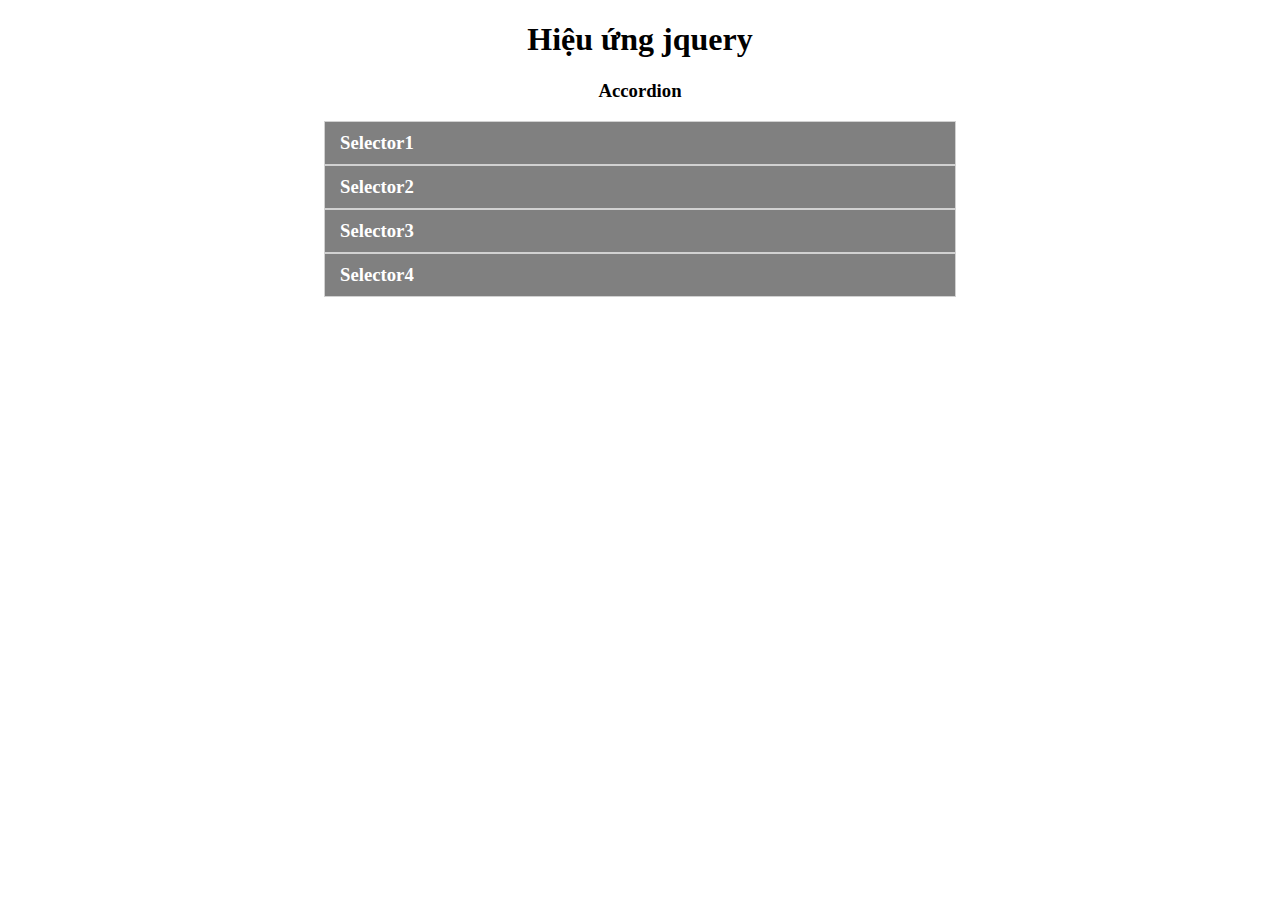
<file: index.html>
<!DOCTYPE html>
<html>
<head>
	<meta charset="utf-8">
	<meta http-equiv="X-UA-Compatible" content="IE=edge">
	<title>test accordion</title>
	<link rel="stylesheet" href="">
	<link rel="stylesheet" type="text/css" href="styles.css">
</head>
<body>
	<div class="container">
		<h1>Hiệu ứng jquery</h1>
		<h3>Accordion</h3>
	<div class="hieuung">
		<div class="motkhoi">
			<h3 id="accordion">Selector1</h3>
			<div class="ndmotkhoi">
				hung vo hung vo hung vo hung vo hung vo hung vo hung vo hung vohung vo hung vo hung vo hung vo hung vo
			</div>
		</div> <!-- end motkhoi -->
		<div class="motkhoi">
			<h3 id="accordion">Selector2</h3>
			<div class="ndmotkhoi">
				hung vo hung vo hung vo hung vo hung vo hung vo hung vo hung vohung vo hung vo hung vo hung vo hung vo
			</div>
		</div> <!-- end motkhoi -->
		<div class="motkhoi">
			<h3 id="accordion">Selector3</h3>
			<div class="ndmotkhoi">
				hung vo hung vo hung vo hung vo hung vo hung vo hung vo hung vohung vo hung vo hung vo hung vo hung vo
			</div>
		</div> <!-- end motkhoi -->
		<div class="motkhoi">
			<h3 id="accordion">Selector4</h3>
			<div class="ndmotkhoi">
				hung vo hung vo hung vo hung vo hung vo hung vo hung vo hung vohung vo hung vo hung vo hung vo hung vo
			</div>
		</div> <!-- end motkhoi -->
	
	</div>
	</div>
   	<script type="text/javascript" src="jquery1.11.3jquery.min.js"></script>
   	<script type="text/javascript" src="customs.js"></script>

<!-- 	<script type="text/javascript">
		$(document).ready(function(){
		$('#accordion').hide();
		$('#accordion').click(function(){
		$accordion = $(this).next();
			if ($accordion.is(':hiden') === true) {
				$(".motkhoi .ndmotkhoi").slideUp();
				$accordion.slideDown();
			} else{
				$accordion.slideUp();
			}
		});
	})
	</script> -->

</body>
</html>
</file>
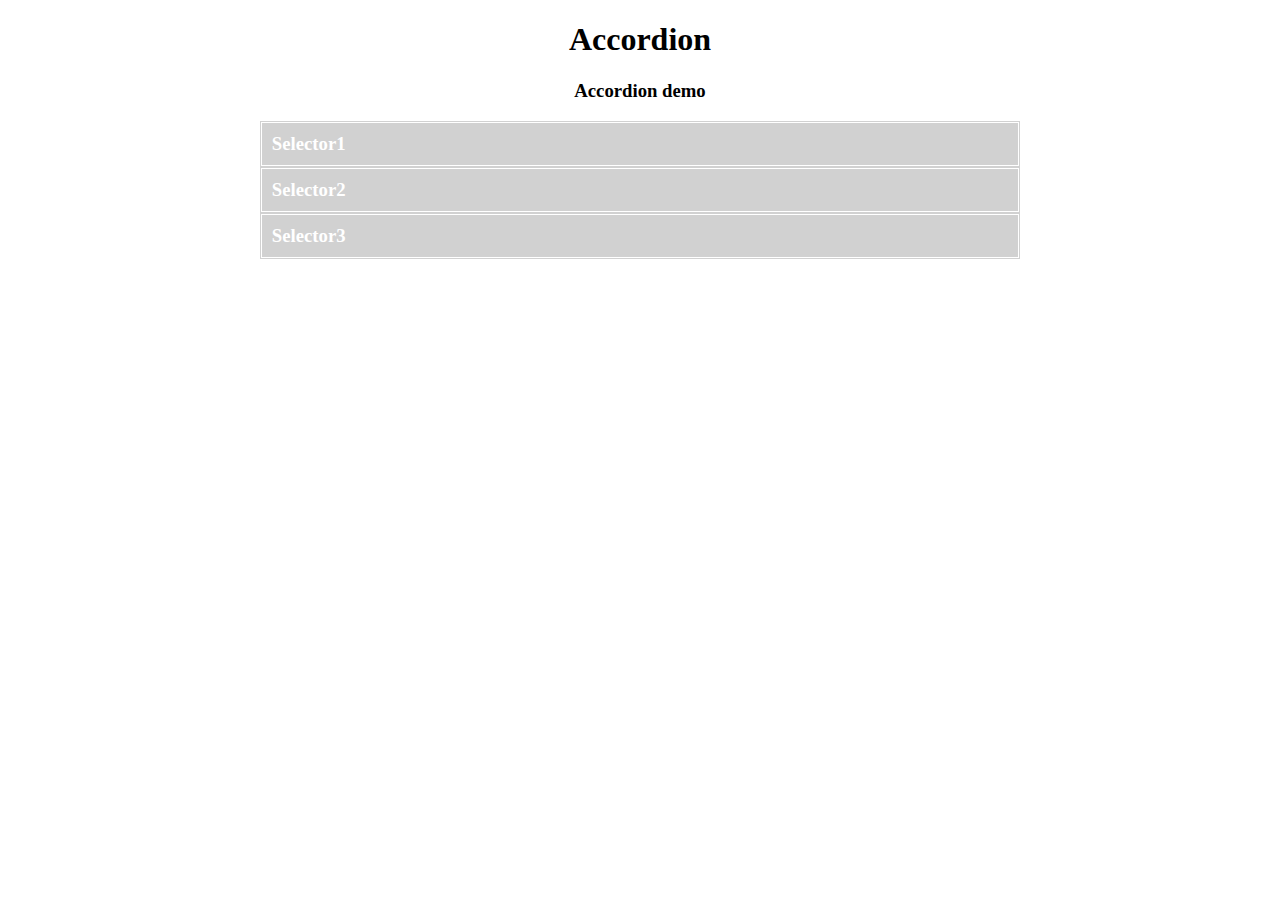
<file: index1.html>
<!DOCTYPE html>
<html>
<head>
	<meta charset="utf-8">
	<meta http-equiv="X-UA-Compatible" content="IE=edge">
	<title></title>
	<link rel="stylesheet" href="">
</head>
<body>
	<div class="container">
		<h1>Accordion</h1>
		<h3>Accordion demo</h3>
		<div class="group">
			<h3>Selector1</h3>
			<div class="group-content">
				<span>một nụ hôn cuối rồi tạm biệt nhau ngày mai mình sẽ mất nhau thật rồi.</span>
			</div>
		</div>
		<div class="group">
			<h3>Selector2</h3>
			<div class="group-content">
				<span>một nụ hôn cuối rồi tạm biệt nhau ngày mai mình sẽ mất nhau thật rồi.</span>
			</div>
		</div>
		<div class="group">
			<h3>Selector3</h3>
			<div class="group-content">
				<span>một nụ hôn cuối rồi tạm biệt nhau ngày mai mình sẽ mất nhau thật rồi.</span>
			</div>
		</div>
	</div>
	<style type="text/css" media="screen">
		.container{
			text-align: center;
		}
		.group{
			width:60%;
			margin: 0 auto;
			border: 1px solid #C2C2C2C2;

		}
		.group h3{
			padding: 10px;
			color: #ffffff;
			background: #C2C2C2C2;
			text-align: left;
			margin: 0;
			border: 1px solid #ffff;
		}
		.group-content{
			padding: 10px;
			text-align: left;
		}
		
	</style>
	<script type="text/javascript" src="jquery1.11.3jquery.min.js"></script>
	<script type="text/javascript">
		$(document).ready(function(){
			var acc = $(".group-content");
			acc.hide();
			$(".group h3").click(function(){
				acc.slideUp();
				$(this).parent().find(".group-content").slideDown("400");
				// return false;
			})
			
		})
	</script>
</body>
</html>
</file>
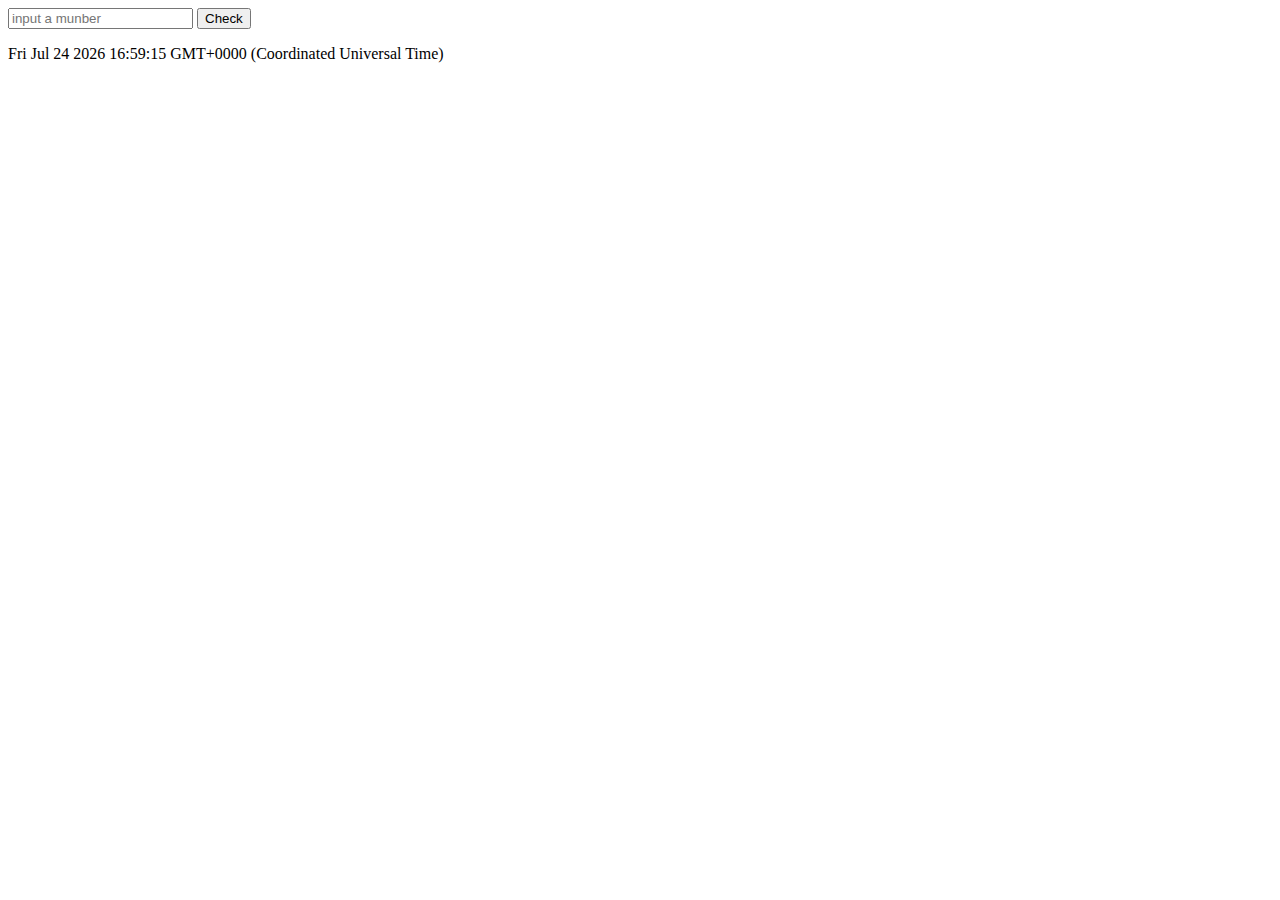
<file: input.html>
<!DOCTYPE html>
<html>
<head>
	<meta charset="utf-8">
	<meta http-equiv="X-UA-Compatible" content="IE=edge">
	<meta name="viewport" content="witdh=deive-witdh, innitial-scale=1.0">
	<title>input</title>
	<link rel="stylesheet" href="">
	<script type="text/javascript" src="jquery1.11.3jquery.min.js"></script>
</head>
<body>
	<div class="container">
		<input type="text" name="" value="" placeholder="input a munber" id="num">
		<button type="" id="btncheck">Check</button>
		<blink><p id="date"></p></blink> 
		<p id="num-demo"></p>
	</div>
	<script type="text/javascript">
		$(document).ready(function(){
			$("#btncheck").click(function(){
			// var num = document.getElementById("num").value;
			var num1 = $("#num").val();
				if(num1 % 2 == 0){
				alert("day la so chan"+num1);
			}else{
				alert("day la so le");
			};
			var flag=true;
			if(num1 < 2)
			{
				document.getElementById("num-demo").innerHTML="Khong phai la so nguyen to";
				document.getElementById("btncheck").style.height ='100px';
			}
			else if (num1 == 2) {
				document.getElementById("num-demo").innerHTML="day la so nguyen to";
			}
			else {
				for (var i = 3; i < num1-1; i+=2) {
					if(num1 % i == 0)
					{
						flag=false;
						break;
					}
					
				}
			}
			if(flag == true)
			{
				document.getElementById("num-demo").innerHTML="Day la so nguyen to";
			}
			else{
				document.getElementById("num-demo").innerHTML="khon phai la so nguyen to";
			}


		});
			var d = Date();
			document.getElementById("date").innerHTML = d.toString();
			
		})
	</script>
</body>
</html>
</file>
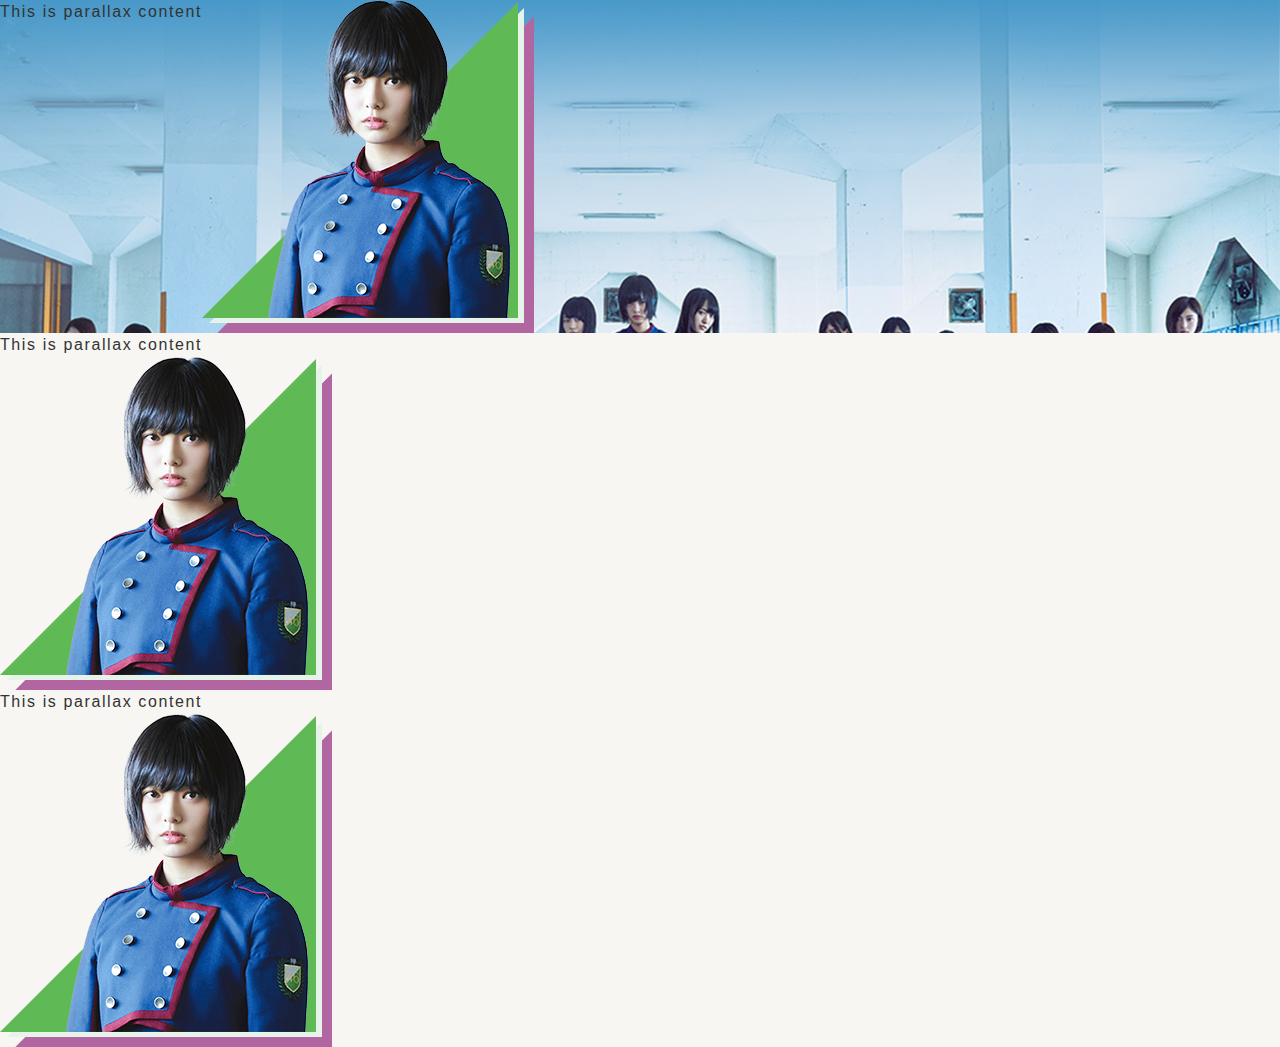
<file: parallax.html>
<!DOCTYPE html>
<html>
<head>
	<meta charset="utf-8">
	<meta http-equiv="X-UA-Compatible" content="IE=edge">
	<title>parallax</title>
	<link rel="stylesheet" href="css/reset.css">
	<link rel="stylesheet" href="css/parallax.css">
</head>

<body>
	<div class="section01">
		<div class="txt_content01"><p>This is parallax content</p></div>
		<img src="img/img02.png" alt="">
	</div>
	<div class="section02">
		<div class="txt_content02"><p>This is parallax content</p></div>
		<img src="img/img02.png" alt="">
	</div>
	<div class="section03">
		<div class="txt_content03"><p>This is parallax content</p></div>
		<img src="img/img02.png" alt="">
	</div>
	</div>
</body>
</html>
</file>
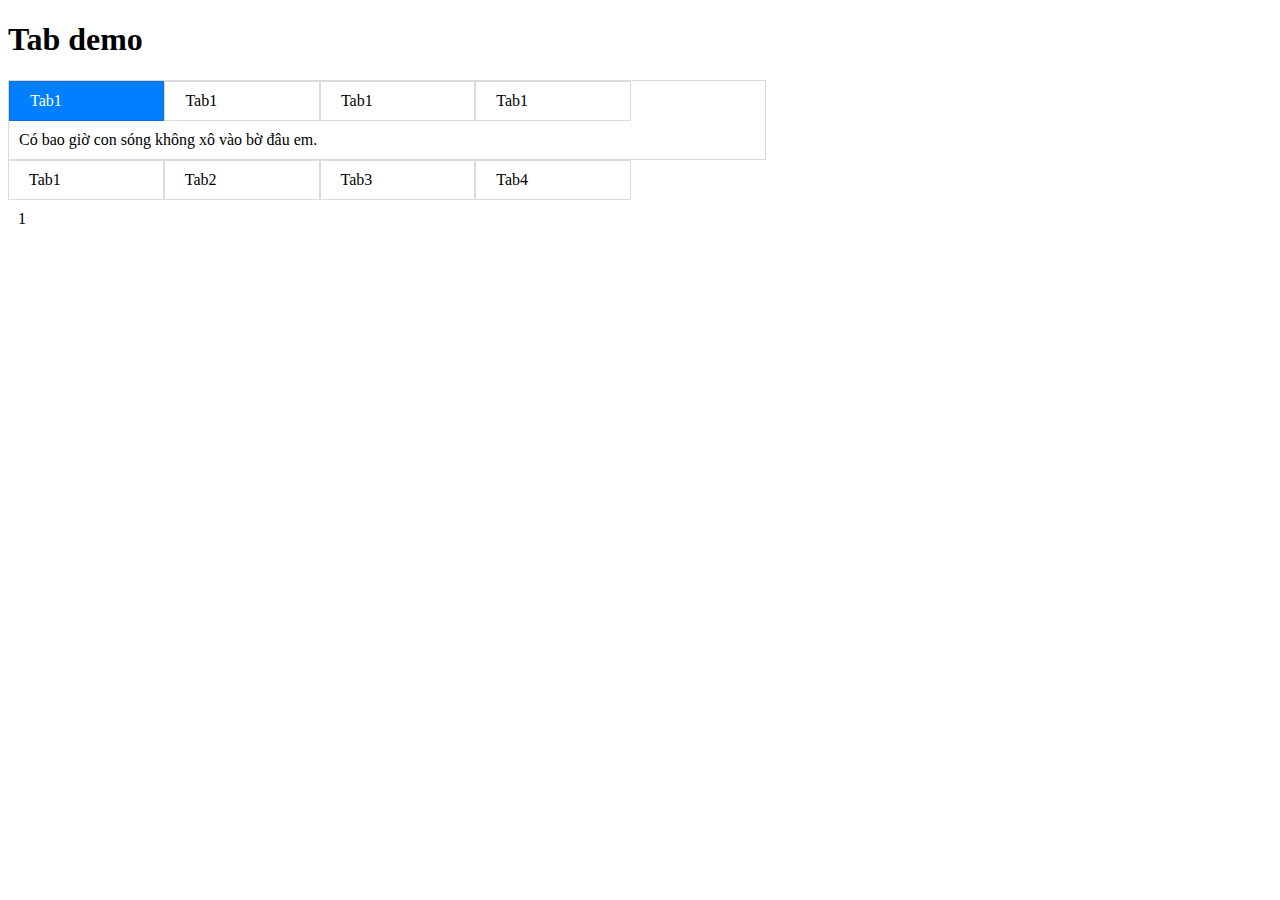
<file: tab.html>
<!DOCTYPE html>
<html>
<head>
	<meta charset="utf-8">
	<meta http-equiv="X-UA-Compatible" content="IE=edge">
	<title>tab</title>
	<link rel="stylesheet" href="">
	<script type="text/javascript" src="jquery1.11.3jquery.min.js"></script>

</head>
<body>
	<div class="container">
		<h1>Tab demo</h1>
		<div class="tab-demo">
		<div class="tab-control">
			<div class="button active" data-tab="tab1"> Tab1</div>
			<div class="button" data-tab="tab2"> Tab1</div>
			<div class="button" data-tab="tab3"> Tab1</div>
			<div class="button" data-tab="tab4"> Tab1</div>
			<div class="clearfix"></div>
		</div>
			<div class="tab-content">
				<div class="tab" id="tab1">
					<div class="txt-content">
						Có bao giờ con sóng không xô vào bờ đâu em.
					</div>
				</div>
				<div class="tab" id="tab2">
					<div class="txt-content">
						Hằng đêm có những phong thư không gửi cho em.
					</div>
				</div>
				<div class="tab" id="tab3">
					<div class="txt-content">
						Hai tay anh ôm xương rồng rất đau, đôi vai anh mang nỗi buồn rất lâu.
					</div>
				</div>
				<div class="tab" id="tab4">
					<div class="txt-content">
						Có bao giờ trong mơ vội vã, nhìn không thấy anh em đã đi tìm.
					</div>
				</div>
			</div>
		</div>
	</div>
	<style type="text/css" media="screen">
	.clearfix{
		content: "";
		display: block;
		visibility: hidden;
		clear: both;
	}
	.tab-demo{
			border: 1px solid #2C2C2C2C;
	}
	.active{
		background: #007fff;
		color: #ffffff;
	}
		.container{
			/*text-align: center;*/
			width: 60%;

		}

		.tab-control{
			width: 100%;
			word-spacing: -5px;
			/*margin: 0 auto;*/
		}
		.tab-content{
			width: 100%;
			/*margin: 0 auto;*/
		}
		.tab-control .button{
			width: 15%;
			padding:  10px 20px;
			float: left;
			border: 1px solid #2C2C2C2C;
			margin: 0;
			word-spacing: 0px;
		}
		.tab-content .tab{
			display: none;
			padding: 10px;
			/*text-align: left;*/
		}

		.tab-control1{
			width: 100%;
			word-spacing: -5px;
			/*margin: 0 auto;*/
		}
		.tab-content1{
			width: 100%;
			/*margin: 0 auto;*/
		}
		.tab-control1 .button{
			width: 15%;
			padding:  10px 20px;
			float: left;
			border: 1px solid #2C2C2C2C;
			margin: 0;
			word-spacing: 0px;
		}
		.tab-content1 .tab{
			display: none;
			padding: 10px;
			/*text-align: left;*/
		}
	</style>
	<script type="text/javascript">
		$(document).ready(function(){
			$(".tab-content .tab:first").show();
			$(".tab-control .button").click(function(){
				$(".tab-control .button").removeClass("active");
				$(this).addClass("active");
				$(".tab-content .tab").hide();
				var url = $(this).attr("data-tab");
				$("#"+url).fadeIn();
			});
		})
	</script>
	<div class="container">
		<div class="tab-control1">
			<div class="button" data-tab="tab5">Tab1</div>
			<div class="button" data-tab="tab6">Tab2</div>
			<div class="button" data-tab="tab7">Tab3</div>
			<div class="button" data-tab="tab8">Tab4</div>
			<div class="clearfix"></div>
		</div>
		<div class="tab-content1">
			<div class="tab" id="tab5">
				<div class="txt-content">
					1
				</div>
			</div>
			<div class="tab" id="tab6">
				<div class="txt-content">
					2
				</div>
			</div>
			<div class="tab" id="tab7">
				<div class="txt-content">
					3
				</div>
			</div>
			<div class="tab" id="tab8">
				<div class="txt-content">
					4
				</div>
			</div>
		</div>
	</div>
	<script type="text/javascript">
		$(document).ready(function(){
			$(".tab-content1 .tab:first").show();
			$(".tab-control1 .button").mouseover(function(){
				$(".tab-control1 .button").removeClass("active");
				$(this).addClass("active");
				$(".tab-content1 .tab").hide();
				var url = $(this).attr("data-tab");
				$("#"+url).fadeIn();
			});
		})
	</script>
</body>
</html>
</file>
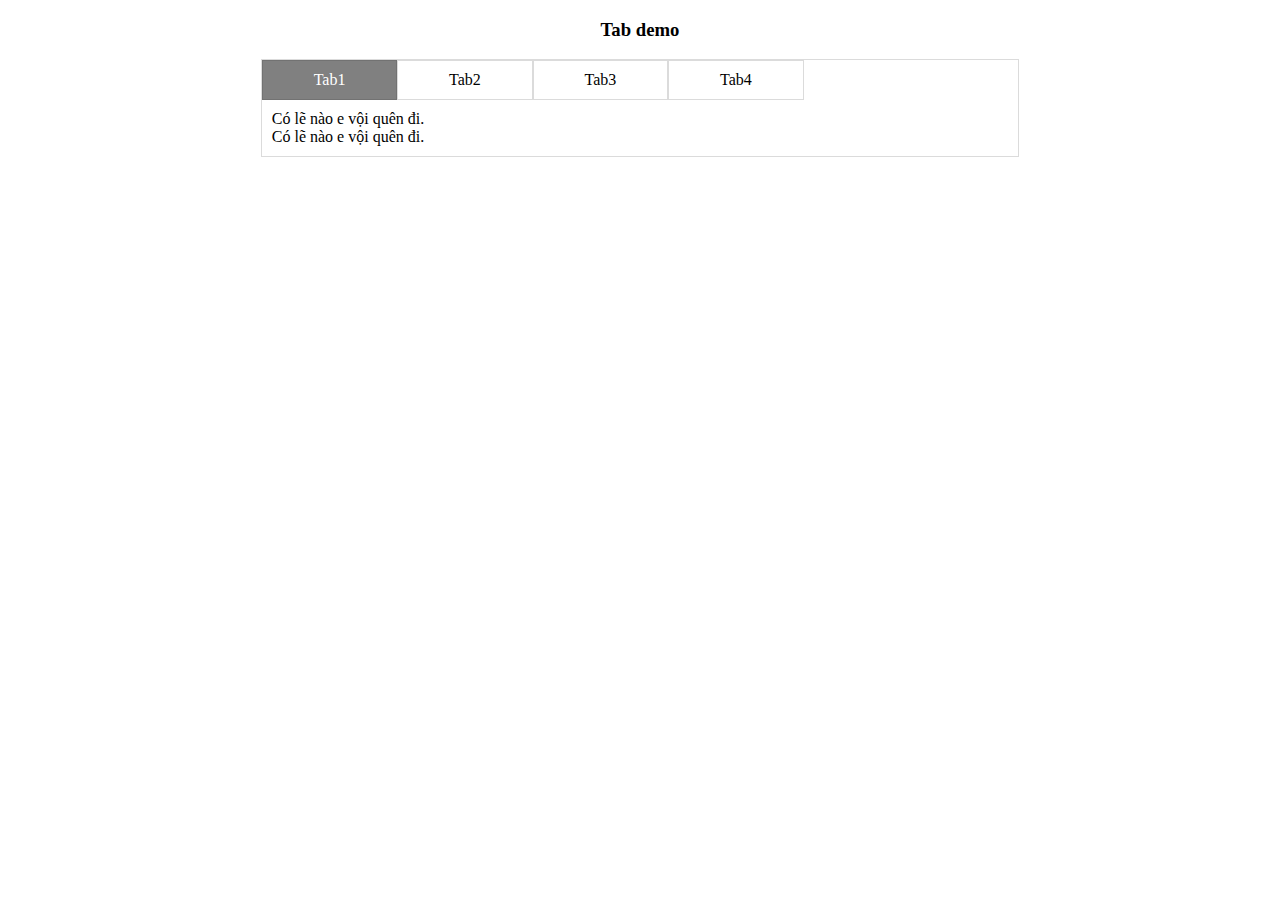
<file: tab1.html>
<!DOCTYPE html>
<html>
<head>
	<meta charset="utf-8">
	<meta http-equiv="X-UA-Compatible" content="IE=edge">
	<title>tab1</title>
	<link rel="stylesheet" href="">
</head>
<body>
	<div class="container">
		<h3>Tab demo</h3>
		<div class="tab-demo">
		<div class="tab-control">
			<div class="button active" data-tab="tab1">Tab1</div>
			<div class="button" data-tab="tab2">Tab2</div>
			<div class="button" data-tab="tab3">Tab3</div>
			<div class="button" data-tab="tab4">Tab4</div>
			<div class="clearfix"></div>
		<div class="tab-content">
			<div class="tab" id="tab1">
				<div class="txt-content">
					<span>Có lẽ nào e vội quên đi.<br/>Có lẽ nào e vội quên đi.</span>
				</div>
			</div>
			<div class="tab" id="tab2">
				<div class="txt-content">
					<span>Ngày em đi lòng anh tự đông.<br/>Giá băng theo chiều tan màu mưa.</span>
				</div>
			</div>
			<div class="tab" id="tab3">
				<div class="txt-content">
					<span>Có bao giờ con sóng không xô vào bờ đâu em.<br/>Có lẽ nào e vội quên đi.</span>
				</div>
			</div>
			<div class="tab" id="tab4">
				<div class="txt-content">
					<span>Khi xưa biệt ly người đã nói sẽ mãi đợi anh.<br/>Có lẽ nào e vội quên đi.</span>
				</div>
			</div>
		</div>
		</div>
	</div>
	<style type="text/css" media="screen">
		.container{
			width: 60%;
			margin: 0 auto;
		}
		.clearfix{
			content: "";
			clear: both;
			display: block;
			visibility: hidden;
		}
		.tab-demo{
			border:1px solid #2C2C2C2C ;
		}
		h3{
			text-align: center;
		}
		.tab-control .button{
			text-align: center;
			padding: 10px;
			width: 15%;
			float: left;
			border: 1px solid #2C2C2C2C;
		}
		.tab-content .tab{
			padding: 10px;
			display: none;
		}
		.active{
			background: gray;
			color: #ffff;
		}
		
	</style>
	<script type="text/javascript" src="jquery1.11.3jquery.min.js"></script>
	<script type="text/javascript">
		$(document).ready(function(){
			$(".tab-content .tab:first").show();
			$(".tab-control .button").click(function(){
				$(".tab-control .button").removeClass("active");
				$(this).addClass("active");
				$(".tab-content .tab").hide();
				var url = $(this).attr("data-tab");
				$("#"+url).show();
			})
		})
	</script>

</body>
</html>
</file>
<file: styles.css>
.container{
	text-align: center;
}
.hieuung{
	width: 50%;
	margin:  0 auto;
}
.motkhoi{
	/* padding: 10px; */
	border: 1px solid #C2C2C2C2;
}
#accordion{
	text-align: left;
	background: gray;
	color: #ffff;
	padding: 10px 15px;
	margin: 0;
}
.ndmotkhoi{
	padding: 10px;
	text-align: left;
}
</file>
<file: css/parallax.css>
.section01 {
  background: url("../img/slide03.jpg") no-repeat 50% 0 fixed;
  height: 100%;
  display: -webkit-box;
  display: -ms-flexbox;
  display: flex;
  -webkit-box-pack: space-evelyn;
  -ms-flex-pack: space-evelyn;
  justify-content: space-evelyn; }
  .section01 .txt-content01 {
    width: 300px;
    margin: 50px; }
</file>
